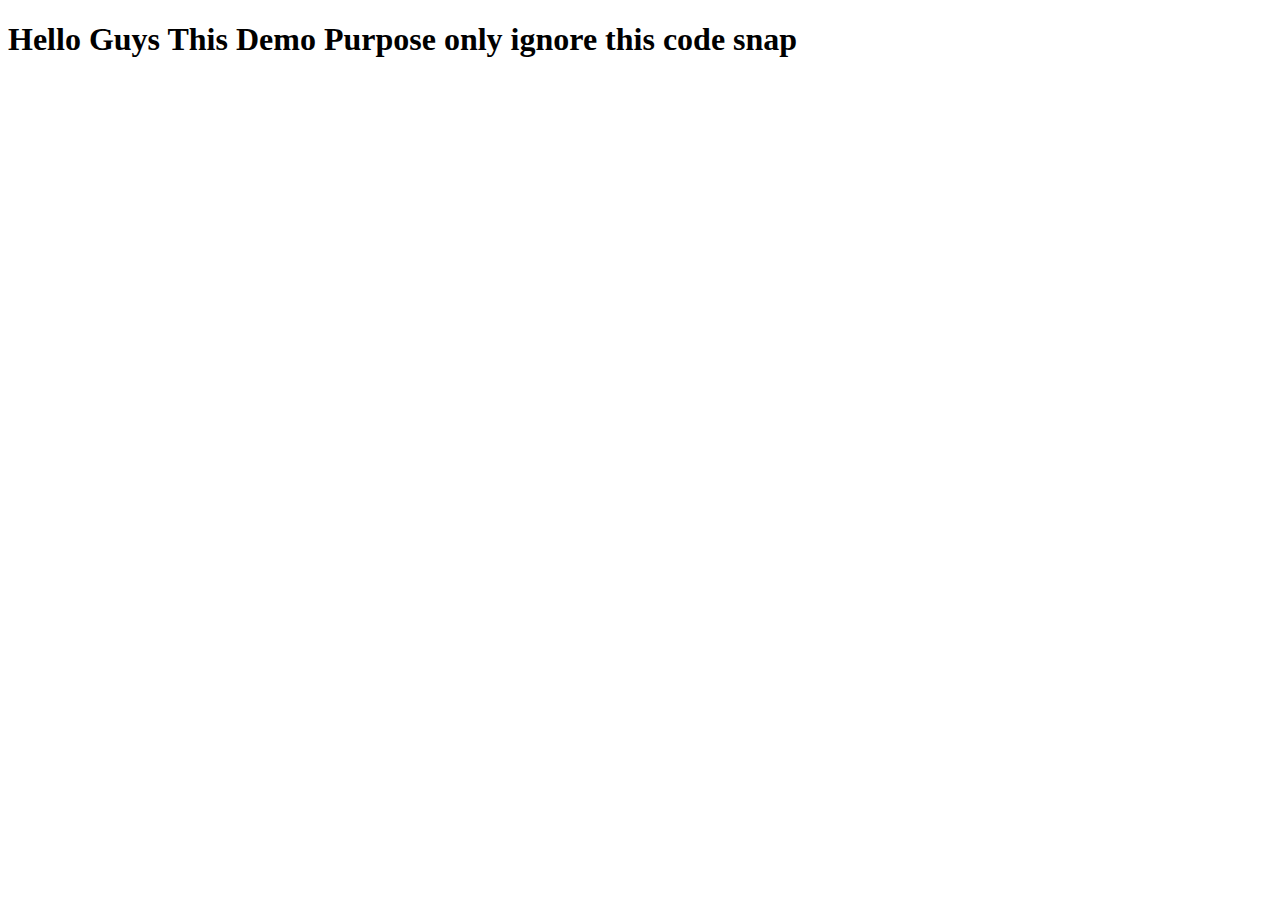
<file: Fastapi/base.html>
<!DOCTYPE html>
<html lang="en">
<head>
    <meta charset="UTF-8">
    <meta name="viewport" content="width=device-width, initial-scale=1.0">
    <title>This is Base model</title>
</head>
<body>
    <h1>Hello Guys This Demo Purpose only ignore this code snap</h1>
</body>
</html>
</file>
